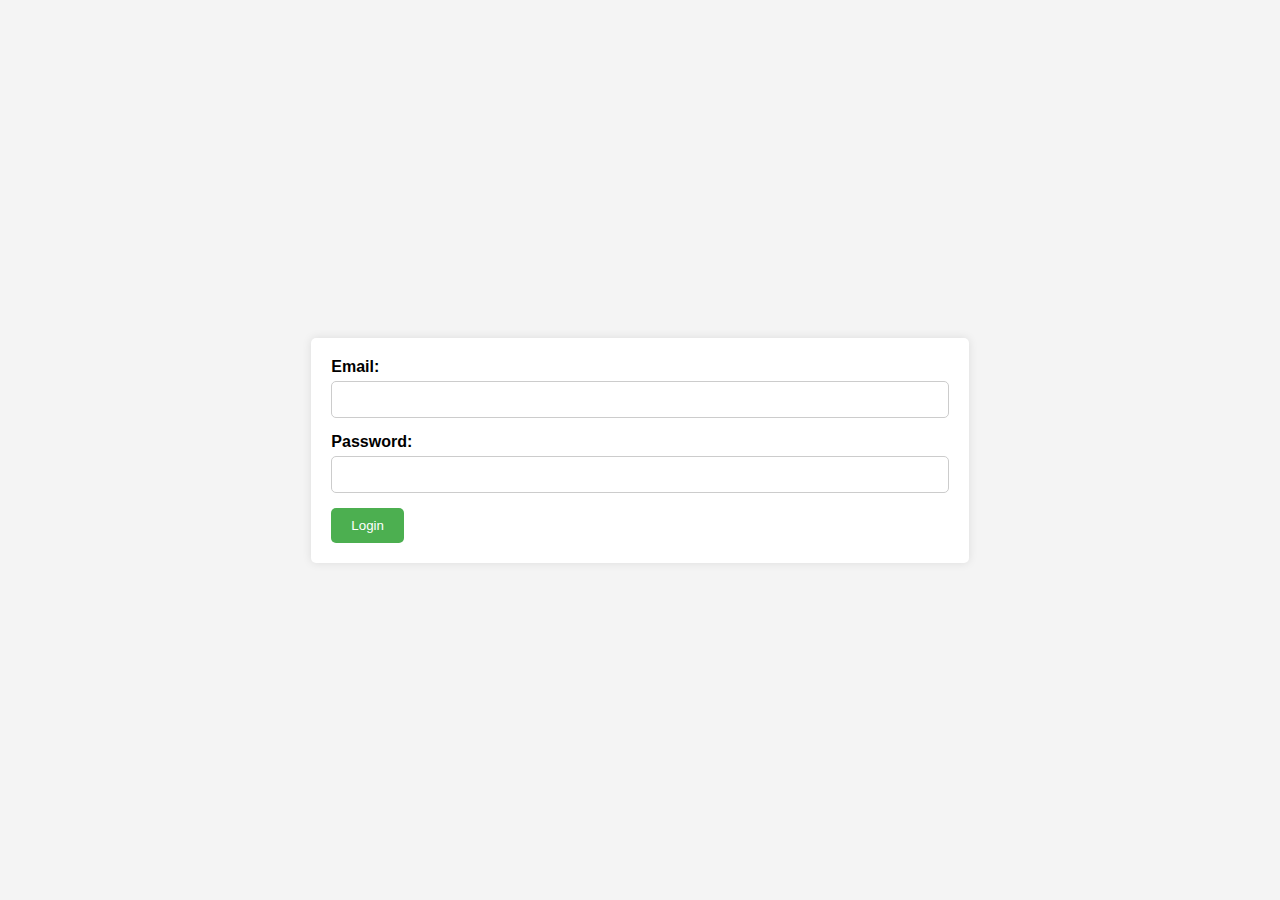
<file: ui/static/templates/login.html>
<!DOCTYPE html>
<html lang="en">
<head>
    <meta charset="UTF-8">
    <meta name="viewport" content="width=device-width, initial-scale=1.0">
    <title>Login Form</title>
    <style>
        body {
            font-family: Arial, sans-serif;
            background-color: #f4f4f4;
            margin: 0;
            padding: 0;
            display: flex;
            justify-content: center;
            align-items: center;
            height: 100vh;
        }
        form {
            background-color: #fff;
            padding: 20px;
            border-radius: 5px;
            box-shadow: 0 0 10px rgba(0, 0, 0, 0.1);
        }
        label {
            font-weight: bold;
        }
        input[type="email"],
        input[type="password"] {
            width: 100%;
            padding: 10px;
            margin: 5px 0 15px 0;
            border: 1px solid #ccc;
            border-radius: 5px;
            box-sizing: border-box;
        }
        input[type="submit"] {
            background-color: #4caf50;
            color: white;
            padding: 10px 20px;
            border: none;
            border-radius: 5px;
            cursor: pointer;
        }
        input[type="submit"]:hover {
            background-color: #45a049;
        }
    </style>
</head>
<body>
    <form id="loginForm" action="/login" method="POST">
        <label for="email">Email:</label>
        <input type="email" id="email" name="email" required>
        <label for="password">Password:</label>
        <input type="password" id="password" name="password" required>
        <input type="submit" value="Login">
    </form>

    <script>
        document.getElementById("loginForm").addEventListener("submit", function(event) {
            event.preventDefault(); // Prevent default form submission
            var formData = new FormData(this);

            // Fetch request to submit form data
            fetch(this.action, {
                method: this.method,
                body: formData
            })
            .then(response => {
                if (response.ok) {
                    alert("Login successful!"); // You can replace this with your desired action
                    // Redirect or perform other actions as needed
                } else {
                    alert("Login failed. Please check your credentials."); // You can replace this with your desired action
                }
            })
            .catch(error => {
                console.error('Error:', error);
                alert("An error occurred while processing your request."); // You can replace this with your desired action
            });
        });
    </script>
</body>
</html>
</file>
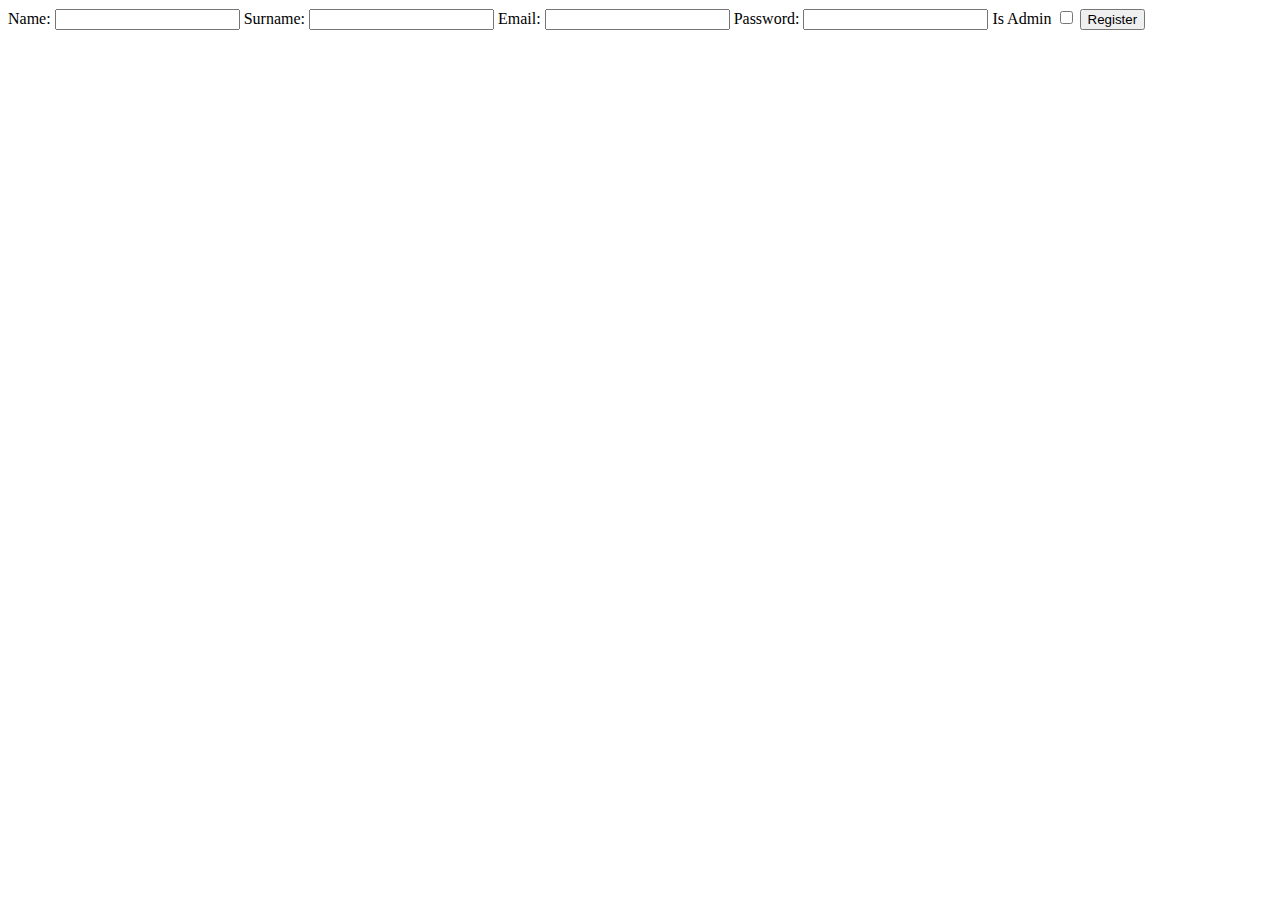
<file: ui/static/templates/reg.html>
<!DOCTYPE html>
<html lang="en">
<head>
    <meta charset="UTF-8">
    <meta name="viewport" content="width=device-width, initial-scale=1.0">
    <title>Registration Form</title>
</head>
<body>
<form action="/reg" method="POST">
    <label for="name">Name:</label>
    <input type="text" id="name" name="name" required>

    <label for="surname">Surname:</label>
    <input type="text" id="surname" name="surname" required>

    <label for="email">Email:</label>
    <input type="email" id="email" name="email" required>

    <label for="password">Password:</label>
    <input type="password" id="password" name="password" required>
    <label for="checkbox">Is Admin</label>
    <input type="checkbox" name="checkbox">
    <input type="submit" value="Register">
</form>
</body>
</html>
</file>
